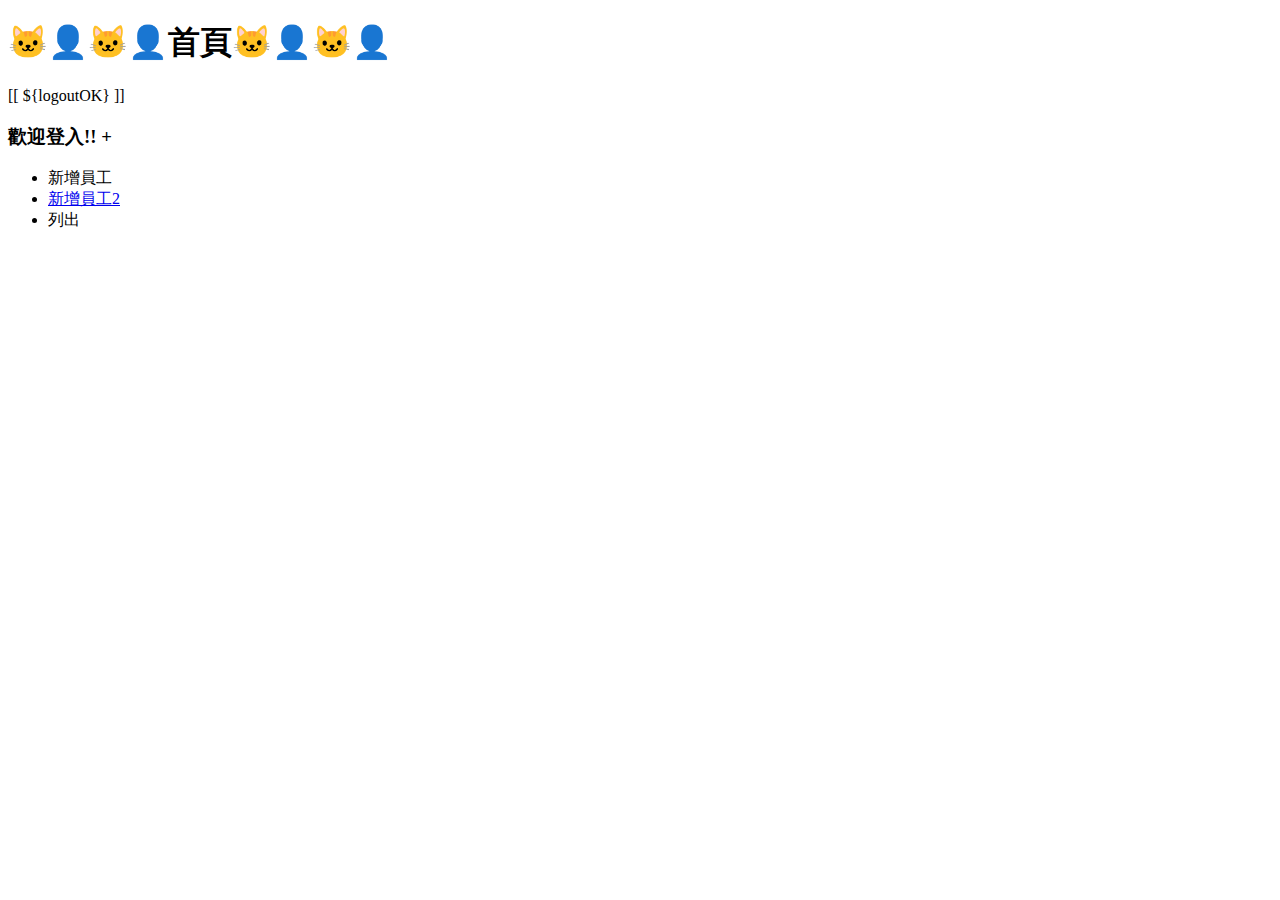
<file: src/main/resources/templates/index.html>
<!DOCTYPE html>
<html xmlns:th="https://www.thymeleaf.org/">
<head>
  <meta charset="UTF-8">
  <title>首頁</title>
</head>
<body>
<!-- boostrap送的可以調整的排版 -->
<div class="container">
  <h1>🐱‍👤🐱‍👤首頁🐱‍👤🐱‍👤</h1>
  <div>[[ ${logoutOK} ]]</div>

  <h3 th:if="${session.loginUserId}">歡迎登入!! + <span th:text=${session.loginUsername}></span></h3>

  <ul>
    <!-- 必須要用URL表示式，連結想轉向的網頁Controller，在a標籤中寫th:href="@{路徑}"，這樣context-path路徑改變才會沒差 -->
    <!-- 等於JSP內呼叫contextPath {pageContext.request.contextPath} -->
    <li><a th:href="@{/employee/add}">新增員工</a></li>
    <li><a href="/employee/add">新增員工2</a></li>
    <li><a th:href="@{/orders/showAllOrders}">列出</a></li>

  </ul>

</div>

</body>
</html>
</file>
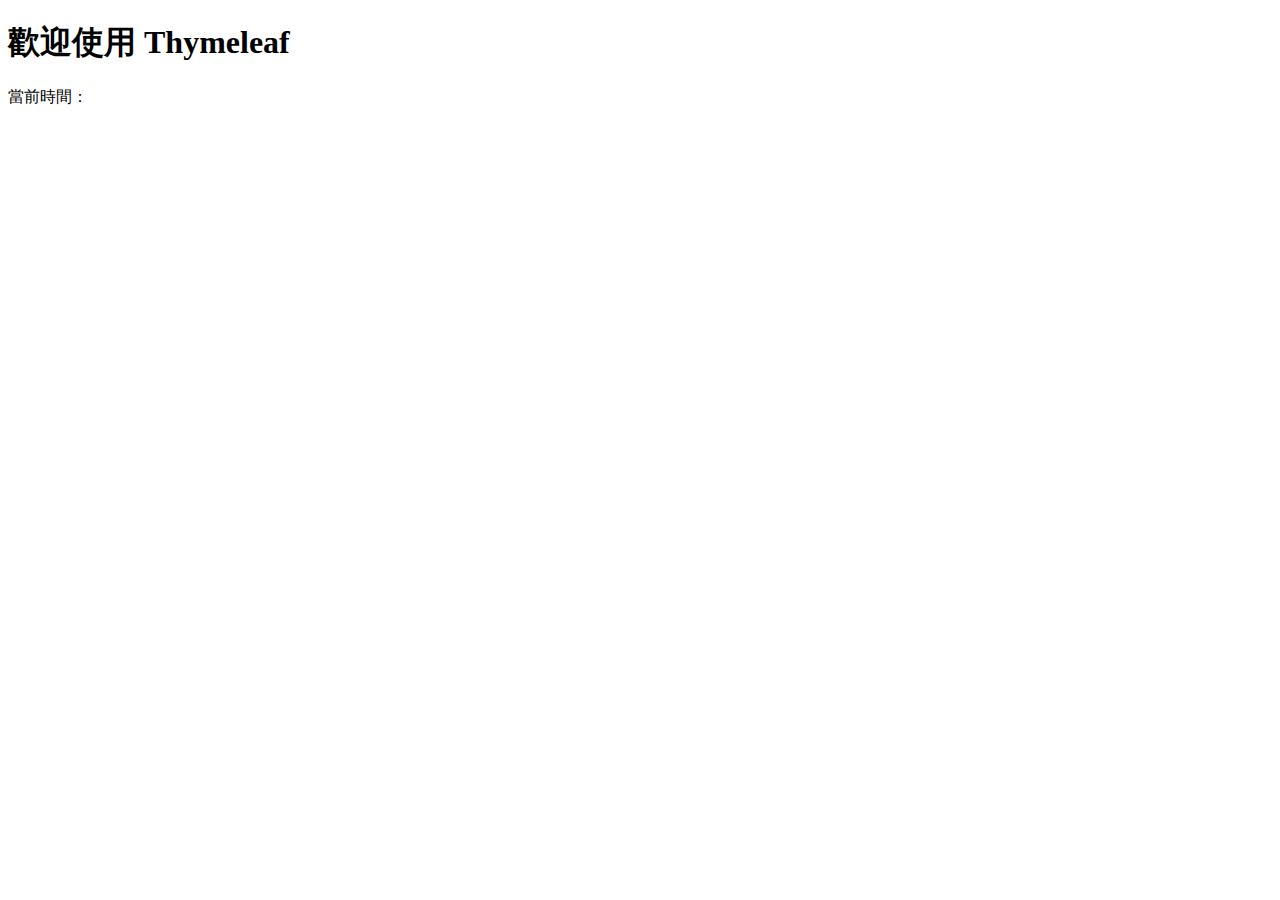
<file: src/main/resources/templates/test.html>
<!DOCTYPE html>
<html lang="en" xmlns:th="http://www.thymeleaf.org">
<head>
    <meta charset="UTF-8">
    <title>Thymeleaf 測試</title>
</head>
<body>
<h1>歡迎使用 Thymeleaf</h1>
<p>當前時間：<span th:text="${#dates.format(#dates.createNow(), 'yyyy-MM-dd HH:mm:ss')}"></span></p>
</body>
</html>
</file>
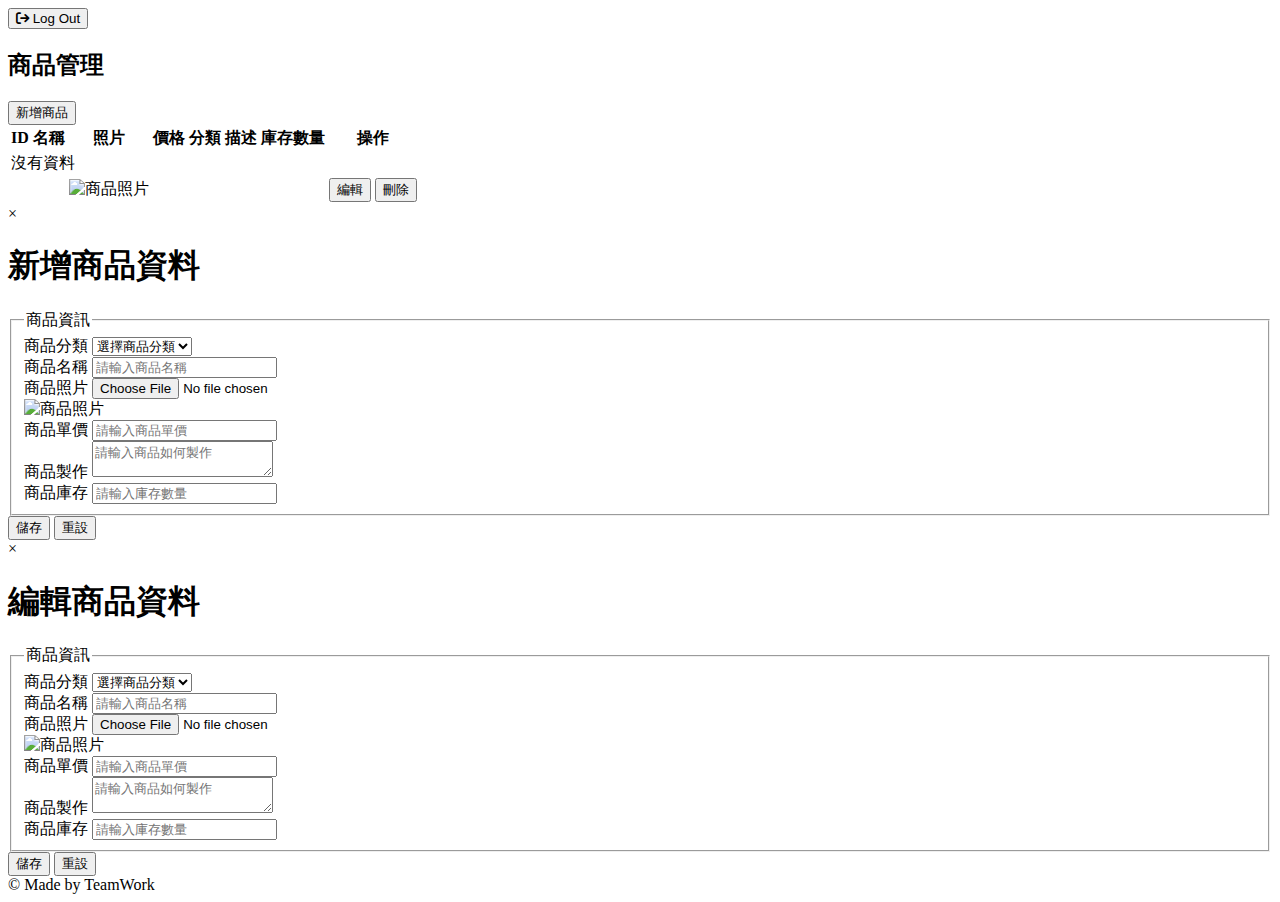
<file: src/main/resources/templates/Bistro/showAllMenuView.html>
<!DOCTYPE html>
<html xmlns:th="https://www.thymeleaf.org/">
<head>
<meta charset="UTF-8">
<title>商品管理 - DINEEASE餐廳管理系統</title>
<link rel="icon" th:href="@{/images/favicon.ico}" />

<link rel="preconnect" href="https://fonts.googleapis.com" />
<link rel="preconnect" href="https://fonts.gstatic.com" crossorigin />
<link
	href="https://fonts.googleapis.com/css2?family=Noto+Sans+TC:wght@100..900&display=swap"
	rel="stylesheet" />

<link rel="stylesheet"
	href="https://cdnjs.cloudflare.com/ajax/libs/font-awesome/6.0.0-beta3/css/all.min.css" />

<link rel="stylesheet"
	href="https://cdn.datatables.net/2.1.8/css/dataTables.dataTables.css" />

<link rel="stylesheet" th:href="@{/css/demo.css}" />

</head>
<body>

	<script th:src="@{/jquery/jquery-3.7.1.js}"></script>
	<script src="https://cdn.datatables.net/2.1.8/js/dataTables.js"></script>

	<div id="page">

		<div th:replace="~{layout/nav.html}"></div>



		<div id="right">
			<header>

				<button id="logout">
					<i class="fa-solid fa-arrow-right-from-bracket"></i> Log Out
				</button>



			</header>



			<main>
				<h2>商品管理</h2>
				<section id="workspace">
					<div>
						<button type="submit" class="dataButton" id="addData">
							新增商品</button>
					</div>
				</section>

				<section>
					<div>
						<table id="table" class="display ">
							<thead>
								<tr>
									<th>ID</th>
									<th>名稱</th>
									<th>照片</th>
									<th>價格</th>
									<th>分類</th>
									<th>描述</th>
									<th>庫存數量</th>
									<th>操作</th>
								</tr>
							</thead>

							<tbody>




								<th:block th:each="menu:${allMenu}">

									<tr th:if="${#lists.isEmpty(allMenu)}">
										<td colspan="8">沒有資料</td>
									</tr>
									<tr class="fade-out">

										<td th:text="${menu.menuId}"></td>
										<td th:text="${menu.productName}"></td>
										<td><img th:src="@{/Bistro/download(id=${menu.menuId})}"
											alt="商品照片" width="100"></td>
										<td th:text="${menu.productPrice}"></td>
										<td th:text="${menu.productCategory}"></td>
										<td th:text="${menu.productDescribe}"></td>
										<td th:text="${menu.productCount}"></td>

										<td>
											<button type="button" id="edit"
												th:onclick="openEditModal({
        										menuId: [[${menu.menuId}]], 
        										productCategory: [[${menu.productCategory}]], 
        										productImage:[[${menu.productImg}]],
        										productName: [[${menu.productName}]],
        										productPrice: [[${menu.productPrice}]],
       											productDescribe: [[${menu.productDescribe}]],
       											productImgUrl: [[${menu.productImgUrl}]],
       											productCount: [[${menu.productCount}]]
    										})">編輯</button>


											<form th:action="@{/Bistro/deleteMenu(menuId=${menu.menuId})}"
												method="post" style="display: inline;">
												<input type="hidden" name="menuId" th:value="${menu.menuId}">
												<button type="submit" id="delete"
													onclick="return confirm('確定要刪除嗎？');">刪除</button>
											</form>
										</td>
									</tr>
								</th:block>


							</tbody>
						</table>
					</div>
				</section>
			</main>

			<!-- -------------------------跳出表單 新增商品------------------------ -->
			<div id="addEventModal" class="modal">
				<div class="modal-content">
					<span class="close">&times;</span>
					<h1>新增商品資料</h1>
					<form th:action="@{/Bistro/postMenu} " method="post"
						enctype="multipart/form-data" id="dataForm">
						<fieldset>
							<!-- 區域1 -->

							<legend>商品資訊</legend>

							<div class="question">
								<label for="productCategory" class="title">商品分類</label> <select
									id="productCategory" name="productCategory" required
									aria-required="true">
									<option value="0" selected>選擇商品分類</option>
									<option value="主菜">主菜</option>
									<option value="沙拉">沙拉</option>
									<option value="飲料">飲料</option>
									<option value="小吃">小吃</option>
									<option value="甜點">甜點</option>
								</select>
							</div>
							
							<div class="question">
								<label for="productName" class="title">商品名稱</label> <input
									type="text" id="productName" name="productName" value=""
									placeholder="請輸入商品名稱" required aria-required="true" />
							</div>

							<div class="question">
								<label for="productImage" class="title">商品照片</label> <input
									type="file" id="productImage" name="productImage" required
									aria-required="true" accept="image/*" onchange="previewImage(event)"/>
							</div>
							
							<img id="preview" alt="商品照片" width="200" class="question">


							<div class="question">
								<label for="productPrice" class="title">商品單價</label> <input
									type="number" id="productPrice" name="productPrice" value=""
									placeholder="請輸入商品單價" required aria-required="true" min="0" />
							</div>

							<div class="question">
								<label for="productDescribe" class="title">商品製作</label>
								<textarea name="productDescribe" placeholder="請輸入商品如何製作"
									required aria-required="true" id="productDescribe"></textarea>
							</div>
							
							
							<div class="question">
								<label for="productCount" class="title">商品庫存</label> <input
									type="number" id="productCount" name="productCount" value=""
									placeholder="請輸入庫存數量" required aria-required="true" min="0" />
							</div>
						</fieldset>
						<!-- 區域1 -->

						<!---------------------------底下為按鈕區---------------------------------------------- -->
						<div id="buttonbox">
							<button type="submit" id="save" class="formbutton">儲存</button>
							<button type="reset" id="reset" class="formbutton" onclick="resetPreview()">重設</button>
						</div>

					</form>
				</div>
				<!-- modal-content -->

			</div>
			<!-- addEventModal 跳出表單 -->

			<!-- -------------------------跳出表單 新增商品------------------------ -->


			<!-- -------------------------跳出表單 編輯商品------------------------ -->

			<div id="addEventModal2" class="modal">
				<div class="modal-content">
					<span class="close">&times;</span>
					<h1>編輯商品資料</h1>
					<form th:action="@{/Bistro/updateMenuPost}" method="post"
						enctype="multipart/form-data" id="dataForm">
						<fieldset>
							<!-- 區域1 -->
							<legend>商品資訊</legend>

							<label for="menuId2"></label> <input type="hidden" name="menuId"
								id="menuId2" readonly>
							<div class="question">
								<label for="productCategory2" class="title">商品分類</label> <select
									id="productCategory2" name="productCategory" required
									aria-required="true">
									<option value="0" selected>選擇商品分類</option>
									<option value="主菜">主菜</option>
									<option value="沙拉">沙拉</option>
									<option value="飲料">飲料</option>
									<option value="小吃">小吃</option>
									<option value="甜點">甜點</option>
								</select>
							</div>

							

							<div class="question">
								<label for="productName2" class="title">商品名稱</label> <input
									type="text" id="productName2" name="productName" value=""
									placeholder="請輸入商品名稱" required aria-required="true" />
							</div>
							
							<div class="question">
								<label for="productImage2" class="title">商品照片</label> <input
									type="file" id="productImage2" name="productImage" required
									aria-required="true" accept="image/*" onchange="previewImage(event)">
							</div>
							
							<img id="preview" alt="商品照片" width="200" class="question">
							
							

							<div class="question">
								<label for="productPrice2" class="title">商品單價</label> <input
									type="number" id="productPrice2" name="productPrice" value=""
									placeholder="請輸入商品單價" required aria-required="true" />
							</div>

							<div class="question">
								<label for="productDescribe2" class="title">商品製作</label>
								<textarea name="productDescribe" placeholder="請輸入商品如何製作"
									required aria-required="true" id="productDescribe2"></textarea>
							</div>
							
							<div class="question">
								<label for="productCount2" class="title">商品庫存</label> <input
									type="number" id="productCount2" name="productCount" value=""
									placeholder="請輸入庫存數量" required aria-required="true" min="0" />
							</div>
							
							
						</fieldset>
						<!-- 區域1 -->

						<!---------------------------底下為按鈕區---------------------------------------------- -->
						<div id="buttonbox">
							<button type="submit" id="save" class="formbutton">儲存</button>
							<button type="reset" id="reset" class="formbutton" onclick="resetPreview()">重設</button>
						</div>
					</form>
				</div>
				<!-- modal-content -->
			</div>
			<!-- addEventModal 跳出表單 -->

			<!-- -------------------------跳出表單 編輯商品------------------------ -->



			<footer> &copy; Made by TeamWork </footer>
		</div>
	</div>



	<script>
		

	$("#table").DataTable({
		scrollX : "90%",
		scrollY : "500px",
	})

	
	document.getElementById("addData").addEventListener("click", () => {
    	document.getElementById("addEventModal").style.display = "block";
 	 });

	document.querySelectorAll(".close").forEach(closeButton => {
	    closeButton.addEventListener("click", () => {
	        document.getElementById("addEventModal").style.display = "none";
	        document.getElementById("addEventModal2").style.display = "none";
	    });
	});

      window.onclick = function (event) {
        const modal = document.getElementById("addEventModal");
        const modal2 = document.getElementById("addEventModal2");
        if (event.target == modal || event.target == modal2) {
          document.getElementById("addEventModal").style.display = "none";
          document.getElementById("addEventModal2").style.display = "none";
        }
      };
      
      function openEditModal(menu) {
    	document.getElementById("addEventModal2").style.display = "block";
    	document.getElementById("menuId2").value =menu.menuId;
	   	document.getElementById("productCategory2").value = menu.productCategory;
	   	

	   	

	    document.getElementById("productName2").value = menu.productName;
	    document.getElementById("productPrice2").value = menu.productPrice;
	    document.getElementById("productDescribe2").value = menu.productDescribe;
	    document.getElementById("productCount2").value = menu.productCount;
	    


	    }
	    
	    function previewImage(event) {
        const preview = document.getElementById('preview');
        preview.src = URL.createObjectURL(event.target.files[0]);
        preview.onload = function() {
            URL.revokeObjectURL(preview.src); 
        }
    }
      	
      	function resetPreview() {
        const preview = document.getElementById('preview');
        preview.src = ''; // 清除圖片預覽
    }
	   

	</script>


</body>
</html>
</file>
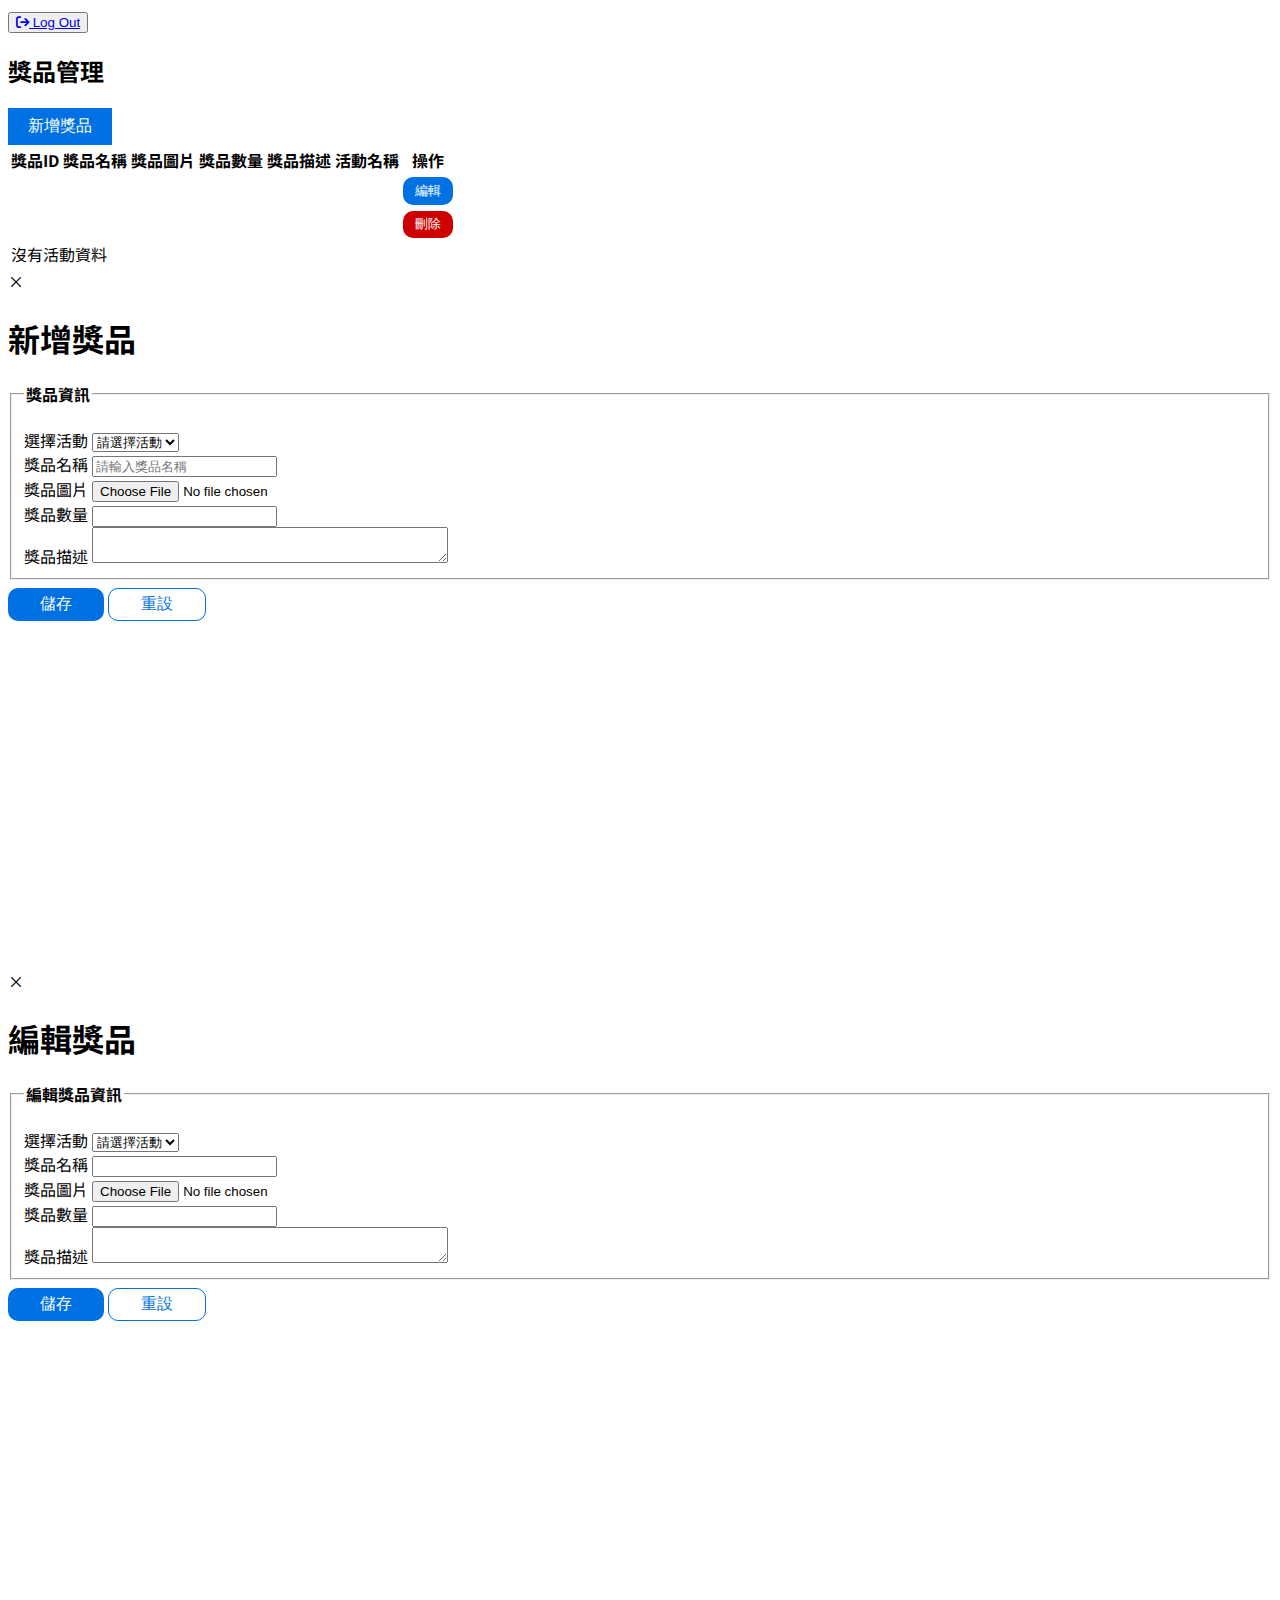
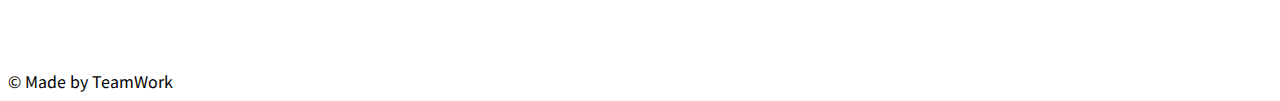
<file: src/main/resources/templates/campaign/campaignPrizesView.html>
<!DOCTYPE html>
<html xmlns:th="http://www.thymeleaf.org/">
<head>
<meta charset="UTF-8" />
<meta name="viewport" content="width=device-width, initial-scale=1.0" />
<title>活動獎品管理 - DINEEASE餐廳管理系統</title>

<link rel="icon" th:href="@{/images/favicon.ico}" />

<link rel="preconnect" href="https://fonts.googleapis.com" />
<link rel="preconnect" href="https://fonts.gstatic.com" crossorigin />
<link
	href="https://fonts.googleapis.com/css2?family=Noto+Sans+TC:wght@100..900&display=swap"
	rel="stylesheet" />

<link rel="stylesheet"
	href="https://cdnjs.cloudflare.com/ajax/libs/font-awesome/6.0.0-beta3/css/all.min.css" />

<link rel="stylesheet"
	href="https://cdn.datatables.net/2.1.8/css/dataTables.dataTables.css" />
<link rel="stylesheet" th:href="@{/styles/demo.css}" />
<style th:inline="css">
body {
	font-family: "Noto Sans TC", sans-serif;
}

#edit, #delete {
	padding: 0.3rem 0.75rem;
	cursor: pointer;
	color: white;
	border: none;
	border-radius: 10px
}

#edit {
	background-color: #0071e3;
	margin-bottom: 0.3rem;
}

#edit:hover {
	background-color: #2894FF;
}

#delete {
	background-color: #CE0000;
}

#delete:hover {
	background-color: #FF5151;
}

#dt-search-0 {
	margin-right: 2rem
}

#dt-search-0:focus {
	outline: none;
}

#addData {
	padding: 0.5rem 1.25rem !important;
	font-size: 1rem !important;
	width: auto;
	height: auto;
	color: white;
	background-color: #0071e3;
	border: none;
	border-radius: 0;
	font-weight: normal;
}

#addData:hover {
	background-color: #2894FF;
}

.modal-content {
	min-width: 700px;
	height: 700px;
	overflow: auto;
}

body .modal .modal-content form textarea {
	width: 350px
}

#save {
	background-color: #0071e3;
	border-radius: 10px;
	color: white;
	width: auto;
	border: none;
	font-size: 1rem;
	padding: 0.4rem 2rem;
}

#save:hover {
	background-color: #2894FF;
}

#reset {
	border-radius: 10px;
	background-color: white;
	color: #0071e3;
	border: 1px solid #0071e3;
	height: auto;
	width: auto;
	font-size: 1rem;
	padding: 0.3rem 2rem;
}

#reset:hover {
	text-decoration: none;
}

#buttonbox {
	margin-top: 0.5rem
}
</style>


</head>

<body>
	<!-- DataTable Scripts -->
	<script th:src="@{/jquery/jquery-3.7.1.js}"></script>
	<script src="https://cdn.datatables.net/2.1.8/js/dataTables.js"></script>

	<div id="page">

		<div th:replace="~{layout/navbar}"></div>
		<div id="right">
			<header>

				<button id="logout">
					<a href="#"><i class="fa-solid fa-arrow-right-from-bracket"></i>
						Log Out</a>
				</button>
			</header>

			<main>
				<h2>獎品管理</h2>
				<section id="workspace">
					<div>
						<button type="submit" class="dataButton" id="addData">
							新增獎品</button>
					</div>
				</section>



				<section>
					<div>
						<table id="table" class="display">
							<thead>
								<tr>
									<th>獎品ID</th>
									<th>獎品名稱</th>
									<th>獎品圖片</th>
									<th>獎品數量</th>
									<th>獎品描述</th>
									<th>活動名稱</th>
									<th>操作</th>
								</tr>
							</thead>
							<tbody id="event-list">
								<tr th:each="prize : ${prizeList}">
									<td th:text="${prize.id}"></td>
									<td th:text="${prize.prizeName}"></td>
									<td><img th:if="${prize.prizeImg != null}"
										th:src="@{/images/download(id=${prize.id})}"
										style="max-width: 100px;" /></td>
									<td th:text="${prize.prizeQuantity}"></td>
									<td th:text="${prize.prizeDescription}"></td>
									<td th:text="${prize.campaign.campaignTitle}"></td>
									<td>
										<button type="button" id="edit" th:data-id="${prize.id}"
											th:data-name="${prize.prizeName}"
											th:data-quantity="${prize.prizeQuantity}"
											th:data-description="${prize.prizeDescription}"
											th:data-campaign-id="${prize.campaign.id}"
											onclick="openEditModal(this)">編輯</button>

										<form th:action="@{/Bistro/campaign/prize/delete}"
											method="post">
											<input type="hidden" name="id" th:value="${prize.id}">
											<button type="submit" id="delete"
												onclick="return confirm('確定要刪除嗎？');">刪除</button>
										</form>
									</td>
								</tr>
								<tr th:if="${#lists.isEmpty(prizeList)}">
									<td colspan="8">沒有活動資料</td>
								</tr>
							</tbody>
						</table>
					</div>
				</section>
			</main>


			<div id="addEventModal" class="modal">
				<div class="modal-content">
					<span class="close">&times;</span>
					<h1>新增獎品</h1>
					<form th:action="@{/Bistro/campaign/prize/create}"
						enctype="multipart/form-data" method="post" id="dataForm">
						<fieldset>
							<legend style="margin-bottom: 1rem; font-weight: bold">獎品資訊</legend>

							<div class="question">
								<span class="title">選擇活動</span> <select name="campaignId"
									required>
									<option value="">請選擇活動</option>
									<option th:each="campaign : ${campaigns}"
										th:value="${campaign.id}" th:text="${campaign.campaignTitle}">
									</option>
								</select>
							</div>

							<div class="question">
								<span class="title">獎品名稱</span> <input type="text"
									name="prizeName" placeholder="請輸入獎品名稱" required />
							</div>

							<div class="question">
								<span class="title">獎品圖片</span> <input type="file"
									name="prizeImg" accept="image/*" />
							</div>

							<div class="question">
								<span class="title">獎品數量</span> <input type="number"
									name="prizeQuantity" min="1" required />
							</div>

							<div class="question">
								<span class="title">獎品描述</span>
								<textarea name="prizeDescription" required></textarea>
							</div>
						</fieldset>

						<div id="buttonbox">
							<button type="submit" id="save" class="formbutton">儲存</button>
							<button type="reset" id="reset" class="formbutton">重設</button>
						</div>
					</form>
				</div>
			</div>


			<div id="addEventModal2" class="modal">
				<div class="modal-content">
					<span class="close">&times;</span>
					<h1>編輯獎品</h1>
					<form th:action="@{/Bistro/campaign/prize/update}"
						enctype="multipart/form-data" method="post" id="dataForm">
						<fieldset>
							<legend style="margin-bottom: 1rem; font-weight: bold">編輯獎品資訊</legend>

							<input type="hidden" name="id" id="prizeId">

							<div class="question">
								<span class="title">選擇活動</span> <select name="campaignId"
									id="campaignSelect" required>
									<option value="">請選擇活動</option>
									<option th:each="campaign : ${campaigns}"
										th:value="${campaign.id}" th:text="${campaign.campaignTitle}">
									</option>
								</select>
							</div>

							<div class="question">
								<span class="title">獎品名稱</span> <input type="text"
									id="prizeName" name="prizeName" required />
							</div>

							<div class="question">
									 <span class="title">獎品圖片</span> <input
									type="file" name="prizeImg" accept="image/*" />
							</div>

							<div class="question">
								<span class="title">獎品數量</span> <input type="number"
									id="prizeQuantity" name="prizeQuantity" min="1" required />
							</div>

							<div class="question">
								<span class="title">獎品描述</span>
								<textarea id="prizeDescription" name="prizeDescription" required></textarea>
							</div>
						</fieldset>

						<div id="buttonbox">
							<button type="submit" id="save" class="formbutton">儲存</button>
							<button type="reset" id="reset" class="formbutton">重設</button>
						</div>
					</form>
				</div>
			</div>

			<footer> &copy; Made by TeamWork </footer>
		</div>
	</div>



	<script>
		$("#table").DataTable({
			scrollX : "90%",
			scrollY : "500px",
			
		})		
		
		
		// jquery寫法 end
		
		document.getElementById("addData").addEventListener("click", () => {
        	document.getElementById("addEventModal").style.display = "block";
     	 });

		document.querySelectorAll(".close").forEach(closeButton => {
		    closeButton.addEventListener("click", () => {
		        document.getElementById("addEventModal").style.display = "none";
		        document.getElementById("addEventModal2").style.display = "none";
		    });
		});

	      window.onclick = function (event) {
	        const modal = document.getElementById("addEventModal");
	        const modal2 = document.getElementById("addEventModal2");
	        if (event.target == modal || event.target == modal2) {
	          document.getElementById("addEventModal").style.display = "none";
	          document.getElementById("addEventModal2").style.display = "none";
	        }
	      };
	      
	      function openEditModal(button) {
		    document.getElementById("addEventModal2").style.display = "block";
		    
		    // 從 data 屬性獲取數據
		    document.getElementById("prizeId").value = button.dataset.id;
		    document.getElementById("prizeName").value = button.dataset.name;
		    document.getElementById("prizeQuantity").value = button.dataset.quantity;
		    document.getElementById("prizeDescription").value = button.dataset.description;
		    document.getElementById("campaignSelect").value = button.dataset.campaignId;
		}      
	      
      
      
	</script>
</body>
</html>
</file>
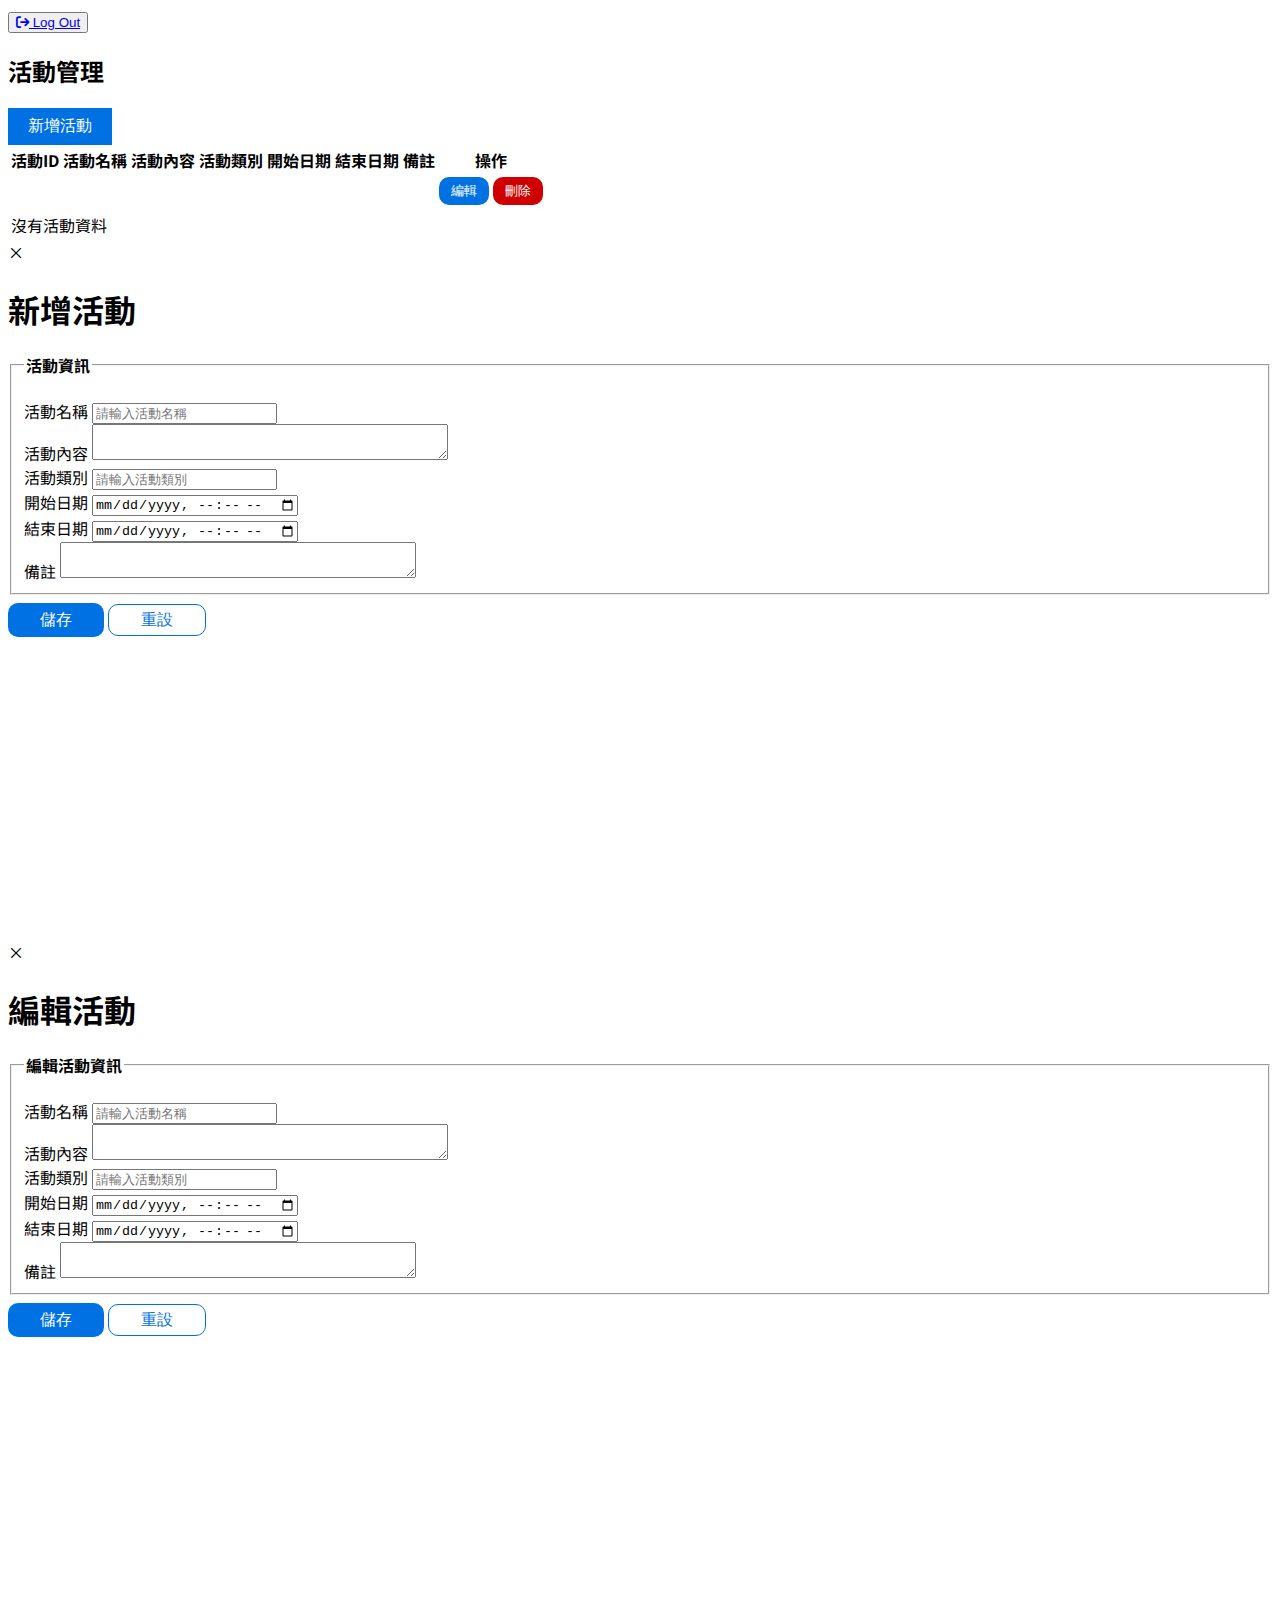
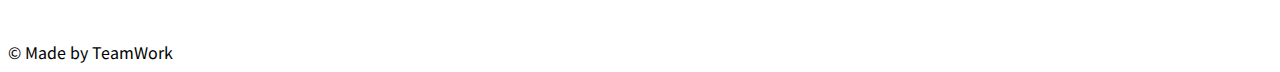
<file: src/main/resources/templates/campaign/campaignView.html>
<!DOCTYPE html>
<html xmlns:th="http://www.thymeleaf.org/">
<head>
<meta charset="UTF-8" />
<meta name="viewport" content="width=device-width, initial-scale=1.0" />
<title>活動管理 - DINEEASE餐廳管理系統</title>

<link rel="icon" th:href="@{/images/favicon.ico}" />

<link rel="preconnect" href="https://fonts.googleapis.com" />
<link rel="preconnect" href="https://fonts.gstatic.com" crossorigin />
<link
	href="https://fonts.googleapis.com/css2?family=Noto+Sans+TC:wght@100..900&display=swap"
	rel="stylesheet" />

<link rel="stylesheet"
	href="https://cdnjs.cloudflare.com/ajax/libs/font-awesome/6.0.0-beta3/css/all.min.css" />

<link rel="stylesheet"
	href="https://cdn.datatables.net/2.1.8/css/dataTables.dataTables.css" />
<link rel="stylesheet" th:href="@{/css/demo.css}" />
<style th:inline="css">
body {
	font-family: "Noto Sans TC", sans-serif;
}

#edit, #delete {
	padding: 0.3rem 0.75rem;
	cursor: pointer;
	color: white;
	border: none;
	border-radius: 10px
}

#edit {
	background-color: #0071e3;
	margin-bottom: 0.3rem;
}

#edit:hover {
	background-color: #2894FF;
}

#delete {
	background-color: #CE0000;
}

#delete:hover {
	background-color: #FF5151;
}

#dt-search-0 {
	margin-right: 2rem
}

#dt-search-0:focus {
	outline: none;
}

#addData {
	padding: 0.5rem 1.25rem !important;
	font-size: 1rem !important;
	width: auto;
	height: auto;
	color: white;
	background-color: #0071e3;
	border: none;
	border-radius: 0;
	font-weight: normal;
}

#addData:hover {
	background-color: #2894FF;
}

.modal-content {
	min-width: 700px;
	height: 700px;
	overflow: auto;
}

body .modal .modal-content form textarea {
	width: 350px
}

#save {
	background-color: #0071e3;
	border-radius: 10px;
	color: white;
	width: auto;
	border: none;
	font-size: 1rem;
	padding: 0.4rem 2rem;
}

#save:hover {
	background-color: #2894FF;
}

#reset {
	border-radius: 10px;
	background-color: white;
	color: #0071e3;
	border: 1px solid #0071e3;
	height: auto;
	width: auto;
	font-size: 1rem;
	padding: 0.3rem 2rem;
}

#reset:hover {
	text-decoration: none;
}

#buttonbox {
	margin-top: 0.5rem
}
</style>


</head>

<body>
	<!-- DataTable Scripts -->
	<script th:src="@{/jquery/jquery-3.7.1.js}"></script>
	<script src="https://cdn.datatables.net/2.1.8/js/dataTables.js"></script>

	<div id="page">

		<div th:replace="~{layout/navbar}"></div>
		<div id="right">
			<header>

				<button id="logout">
					<a href="#"><i class="fa-solid fa-arrow-right-from-bracket"></i>
						Log Out</a>
				</button>
			</header>

			<main>
				<h2>活動管理</h2>
				<section id="workspace">
					<div>
						<button type="submit" class="dataButton" id="addData">
							新增活動</button>
					</div>
				</section>



				<section>
					<div>
						<!--套件功能 class="display" 務必保留 如果資料需要跳行顯示可刪除nowrap-->
						<table id="table" class="display">
							<thead>
								<tr>
									<th>活動ID</th>
									<th>活動名稱</th>
									<th>活動內容</th>
									<th>活動類別</th>
									<th>開始日期</th>
									<th>結束日期</th>
									<th>備註</th>
									<th>操作</th>
								</tr>
							</thead>
							<tbody id="event-list">
								<tr th:each="campaign : ${allCampaign}">
									<td th:text="${campaign.id}"></td>
									<td th:text="${campaign.campaignTitle}"></td>
									<td th:text="${campaign.campaignDescription}"></td>
									<td th:text="${campaign.campaignType}"></td>
									<td th:text="${campaign.startDate}"></td>
									<td th:text="${campaign.endDate}"></td>
									<td th:text="${campaign.note}"></td>
									<td>
										<button type="button" id="edit" th:data-id="${campaign.id}"
											th:data-title="${campaign.campaignTitle}"
											th:data-description="${campaign.campaignDescription}"
											th:data-type="${campaign.campaignType}"
											th:data-start-date="${#dates.format(campaign.startDate, 'yyyy-MM-dd''T''HH:mm')}"
											th:data-end-date="${#dates.format(campaign.endDate, 'yyyy-MM-dd''T''HH:mm')}"
											th:data-note="${campaign.note}"
											th:data-create-at="${#dates.format(campaign.createdAt, 'yyyy-MM-dd HH:mm:ss')}"
											onclick="openEditModal(this)">編輯</button>

										<form th:action="@{/Bistro/campaign/delete}" method="post"
											style="display: inline;">
											<input type="hidden" name="id" th:value="${campaign.id}">
											<button type="submit" id="delete"
												onclick="return confirm('確定要刪除嗎？');">刪除</button>
										</form>
									</td>
								</tr>
								<tr th:if="${#lists.isEmpty(allCampaign)}">
									<td colspan="8">沒有活動資料</td>
								</tr>
							</tbody>
						</table>
					</div>
				</section>
			</main>

			<!--  新增活動視窗 -->
			<div id="addEventModal" class="modal">
				<div class="modal-content">
					<span class="close">&times;</span>
					<h1>新增活動</h1>
					<form th:action="@{/Bistro/campaign/create}" method="post"
						id="dataForm">
						<fieldset>
							<!-- 區域1 -->

							<legend style="margin-bottom: 1rem; font-weight: bold">
								活動資訊 </legend>

							<div class="question">
								<span class="title">活動名稱</span> <input type="text" id=""
									name="campaignTitle" value="" placeholder="請輸入活動名稱" required
									aria-required="true" />
							</div>

							<div class="question">
								<span class="title">活動內容</span>
								<textarea name="campaignDescription" required></textarea>
							</div>

							<div class="question">
								<span class="title">活動類別</span> <input type="text" id=""
									name="campaignType" value="" placeholder="請輸入活動類別" required
									aria-required="true" />
							</div>

							<div class="question">
								<span class="title">開始日期</span> <input type="datetime-local"
									id="" name="startDate" value="" required aria-required="true" />
							</div>

							<div class="question">
								<span class="title">結束日期</span> <input type="datetime-local"
									id="" name="endDate" value="" required aria-required="true" />
							</div>

							<div class="question">
								<span class="title">備註</span>
								<textarea name="note" required></textarea>
							</div>
						</fieldset>

						<!---------------------------底下為按鈕區---------------------------------------------- -->
						<div id="buttonbox">
							<button type="submit" id="save" class="formbutton">儲存</button>
							<button type="reset" id="reset" class="formbutton">重設</button>
						</div>
					</form>
				</div>
				<!-- modal-content -->
			</div>


			<!--  編輯活動視窗 -->
			<div id="addEventModal2" class="modal">
				<div class="modal-content">
					<span class="close">&times;</span>
					<h1>編輯活動</h1>
					<form th:action="@{/Bistro/campaign/update}" method="post"
						id="dataForm">
						<fieldset>
							<!-- 區域1 -->

							<legend style="margin-bottom: 1rem; font-weight: bold">
								編輯活動資訊 </legend>


							<input type="hidden" name="id" id="campaignId" value="">

							<div class="question">
								<span class="title">活動名稱</span> <input type="text"
									id="campaignTitle" name="campaignTitle" value=""
									placeholder="請輸入活動名稱" required aria-required="true" />
							</div>

							<div class="question">
								<span class="title">活動內容</span>
								<textarea name="campaignDescription" id="campaignDescription"
									required></textarea>
							</div>

							<div class="question">
								<span class="title">活動類別</span> <input type="text"
									id="campaignType" name="campaignType" value=""
									placeholder="請輸入活動類別" required aria-required="true" />
							</div>

							<div class="question">
								<span class="title">開始日期</span> <input type="datetime-local"
									id="campaignStartDate" name="startDate" value="" required
									aria-required="true" />
							</div>

							<div class="question">
								<span class="title">結束日期</span> <input type="datetime-local"
									id="campaignEndDate" name="endDate" value="" required
									aria-required="true" />
							</div>

							<div class="question">
								<span class="title">備註</span>
								<textarea name="note" id="note" required></textarea>
							</div>

							<input type="hidden" name="createdAt" id="createAt" value="">
						</fieldset>

						<!---------------------------底下為按鈕區---------------------------------------------- -->
						<div id="buttonbox">
							<button type="submit" id="save" class="formbutton">儲存</button>
							<button type="reset" id="reset" class="formbutton">重設</button>
						</div>
					</form>
				</div>
				<!-- modal-content -->
			</div>

			<footer> &copy; Made by TeamWork </footer>
		</div>
	</div>



	<script>
		$("#table").DataTable({
			scrollX : "90%",
			scrollY : "500px",
			
		})		
		
		
		// jquery寫法 end
		
		document.getElementById("addData").addEventListener("click", () => {
        	document.getElementById("addEventModal").style.display = "block";
     	 });

		document.querySelectorAll(".close").forEach(closeButton => {
		    closeButton.addEventListener("click", () => {
		        document.getElementById("addEventModal").style.display = "none";
		        document.getElementById("addEventModal2").style.display = "none";
		    });
		});

	      window.onclick = function (event) {
	        const modal = document.getElementById("addEventModal");
	        const modal2 = document.getElementById("addEventModal2");
	        if (event.target == modal || event.target == modal2) {
	          document.getElementById("addEventModal").style.display = "none";
	          document.getElementById("addEventModal2").style.display = "none";
	        }
	      };
	      
	      function openEditModal(button) {
			    document.getElementById("addEventModal2").style.display = "block";
			    
			    document.getElementById("campaignId").value = button.dataset.id;
			    document.getElementById("campaignTitle").value = button.dataset.title;
			    document.getElementById("campaignDescription").value = button.dataset.description;
			    document.getElementById("campaignType").value = button.dataset.type;
			    document.getElementById("campaignStartDate").value = button.dataset.startDate;
			    document.getElementById("campaignEndDate").value = button.dataset.endDate;
			    document.getElementById("note").value = button.dataset.note;
			    document.getElementById("createdAt").value = button.dataset.createdAt;
			}	      
	      
      
      
	</script>
</body>
</html>
</file>
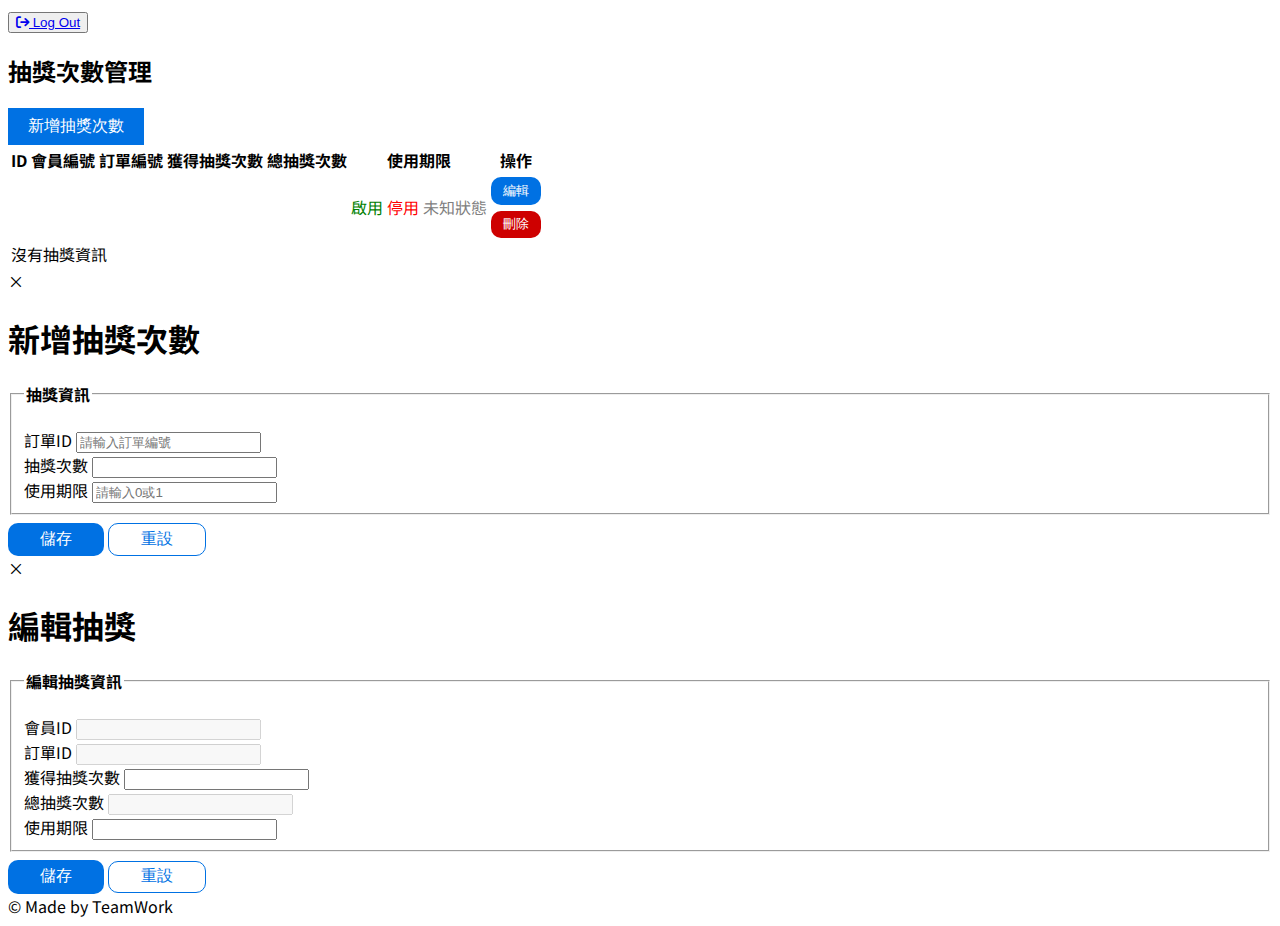
<file: src/main/resources/templates/campaign/lotteryChanceView.html>
<!DOCTYPE html>
<html xmlns:th="http://www.thymeleaf.org/">
<head>
<meta charset="UTF-8" />
<meta name="viewport" content="width=device-width, initial-scale=1.0" />
<title>抽獎次數管理 - DINEEASE餐廳管理系統</title>

<link rel="icon" th:href="@{/images/favicon.ico}" />

<link rel="preconnect" href="https://fonts.googleapis.com" />
<link rel="preconnect" href="https://fonts.gstatic.com" crossorigin />
<link
	href="https://fonts.googleapis.com/css2?family=Noto+Sans+TC:wght@100..900&display=swap"
	rel="stylesheet" />

<link rel="stylesheet"
	href="https://cdnjs.cloudflare.com/ajax/libs/font-awesome/6.0.0-beta3/css/all.min.css" />

<link rel="stylesheet"
	href="https://cdn.datatables.net/2.1.8/css/dataTables.dataTables.css" />
<link rel="stylesheet" th:href="@{/css/demo.css}" />
<style th:inline="css">
body {
	font-family: "Noto Sans TC", sans-serif;
}

#edit, #delete {
	padding: 0.3rem 0.75rem;
	cursor: pointer;
	color: white;
	border: none;
	border-radius: 10px
}

#edit {
	background-color: #0071e3;
	margin-bottom: 0.3rem;
}

#edit:hover {
	background-color: #2894FF;
}

#delete {
	background-color: #CE0000;
}

#delete:hover {
	background-color: #FF5151;
}

#dt-search-0 {
	margin-right: 2rem
}

#dt-search-0:focus {
	outline: none;
}

#addData {
	padding: 0.5rem 1.25rem !important;
	font-size: 1rem !important;
	width: auto;
	height: auto;
	color: white;
	background-color: #0071e3;
	border: none;
	border-radius: 0;
	font-weight: normal;
}

#addData:hover {
	background-color: #2894FF;
}

.modal-content {
	min-width: 400px;
	overflow: auto;
}

body .modal .modal-content form textarea {
	width: 350px
}

#save {
	background-color: #0071e3;
	border-radius: 10px;
	color: white;
	width: auto;
	border: none;
	font-size: 1rem;
	padding: 0.4rem 2rem;
}

#save:hover {
	background-color: #2894FF;
}

#reset {
	border-radius: 10px;
	background-color: white;
	color: #0071e3;
	border: 1px solid #0071e3;
	height: auto;
	width: auto;
	font-size: 1rem;
	padding: 0.3rem 2rem;
}

#reset:hover {
	text-decoration: none;
}

#buttonbox {
	margin-top: 0.5rem
}
</style>


</head>

<body>
	<!-- DataTable Scripts -->
	<script th:src="@{/jquery/jquery-3.7.1.js}"></script>
	<script src="https://cdn.datatables.net/2.1.8/js/dataTables.js"></script>

	<div id="page">

		<div th:replace="~{layout/navbar}"></div>
		<div id="right">
			<header>

				<button id="logout">
					<a href="#"><i class="fa-solid fa-arrow-right-from-bracket"></i>
						Log Out</a>
				</button>
			</header>

			<main>
				<h2>抽獎次數管理</h2>
				<section id="workspace">
					<div>
						<button type="submit" class="dataButton" id="addData">
							新增抽獎次數</button>
					</div>
				</section>



				<section>
					<div>
						<table id="table" class="display">
							<thead>
								<tr>
									<th>ID</th>
									<th>會員編號</th>
									<th>訂單編號</th>
									<th>獲得抽獎次數</th>
									<th>總抽獎次數</th>
									<th>使用期限</th>
									<th>操作</th>
								</tr>
							</thead>
							<tbody id="event-list">
								<tr th:each="result : ${lotteryChances}">
									<td th:text="${result[0]}"></td>
									<td th:text="${result[1] != null ? result[1] : '非會員'}" th:style="${result[1] == null ? 'color: blue;' : ''}"></td>
									<td th:text="${result[2]}"></td>
									<td th:text="${result[3]}"></td>
									<td th:text="${result[4]}"></td>
									<td><span th:if="${result[5] == '1'}" style="color: green">啟用</span>
										<span th:if="${result[5] == '0'}" style="color: red">停用</span>
										<span th:if="${result[5] != '0' and result[5] != '1'}"
										style="color: gray;">未知狀態</span></td>
									<td>
										<button type="button" id="edit" th:data-id="${result[0]}"
											th:data-members-id="${result[1]}"
											th:data-orders-id="${result[2]}"
											th:data-lottery-chance="${result[3]}"
											th:data-total-chance="${result[4]}"
											th:data-status="${result[5]}" onclick="openEditModal(this)">編輯</button>

										<form th:action="@{/Bistro/campaign/chance/delete}"
											method="post">
											<input type="hidden" name="id" th:value="${result[0]}">
											<button type="submit" id="delete"
												onclick="return confirm('確定要刪除嗎？');">刪除</button>
										</form>
									</td>
								</tr>
								<tr th:if="${#lists.isEmpty(lotteryChances)}">
									<td colspan="8">沒有抽獎資訊</td>
								</tr>
							</tbody>
						</table>
					</div>
				</section>
			</main>


			<div id="addEventModal" class="modal">
				<div class="modal-content">
					<span class="close">&times;</span>
					<h1>新增抽獎次數</h1>
					<form th:action="@{/Bistro/campaign/chance/create}"
						enctype="multipart/form-data" method="post" id="dataForm">
						<fieldset>
							<legend style="margin-bottom: 1rem; font-weight: bold">抽獎資訊</legend>


							<div class="question">
								<span class="title">訂單ID</span> <input type="number"
									name="ordersId" placeholder="請輸入訂單編號" required />
							</div>

							<div class="question">
								<span class="title">抽獎次數</span> <input type="number"
									name="lotteryChance" required />
							</div>

							<div class="question">
								<span class="title">使用期限</span> <input type="text" 
								name="status" placeholder="請輸入0或1" required pattern="^[01]$" title="請輸入0或1" />
							</div>
						</fieldset>

						<div id="buttonbox">
							<button type="submit" id="save" class="formbutton">儲存</button>
							<button type="reset" id="reset" class="formbutton">重設</button>
						</div>
					</form>
				</div>
			</div>


			<div id="addEventModal2" class="modal">
				<div class="modal-content">
					<span class="close">&times;</span>
					<h1>編輯抽獎</h1>
					<form th:action="@{/Bistro/campaign/chance/update}"
						enctype="multipart/form-data" method="post" id="dataForm">
						<fieldset>
							<legend style="margin-bottom: 1rem; font-weight: bold">編輯抽獎資訊</legend>


						
								<input type="hidden" name="id"
									id="chanceId">

							<div class="question">
								<span class="title">會員ID</span> <input type="text"
									id="membersId"  disabled="disabled" />
							</div>

							<div class="question">
								<span class="title">訂單ID</span> <input type="text" id="ordersId"
									 disabled="disabled" />
							</div>

							<div class="question">
								<span class="title">獲得抽獎次數</span> <input type="text"
									id="lotteryChance" name="lotteryChance" />
							</div>

							<div class="question">
								<span class="title">總抽獎次數</span> <input type="text"
									id="totalChance" disabled="disabled" />
							</div>

							<div class="question">
								<span class="title">使用期限</span> <input type="text" id="status"
									name="status" />
							</div>
						</fieldset>

						<div id="buttonbox">
							<button type="submit" id="save" class="formbutton">儲存</button>
							<button type="reset" id="reset" class="formbutton">重設</button>
						</div>
					</form>
				</div>
			</div>

			<footer> &copy; Made by TeamWork </footer>
		</div>
	</div>



	<script>
		$("#table").DataTable({
			scrollX : "90%",
			scrollY : "500px",
			
		})		
		
		
		// jquery寫法 end
		
		document.getElementById("addData").addEventListener("click", () => {
        	document.getElementById("addEventModal").style.display = "block";
     	 });

		document.querySelectorAll(".close").forEach(closeButton => {
		    closeButton.addEventListener("click", () => {
		        document.getElementById("addEventModal").style.display = "none";
		        document.getElementById("addEventModal2").style.display = "none";
		    });
		});

	      window.onclick = function (event) {
	        const modal = document.getElementById("addEventModal");
	        const modal2 = document.getElementById("addEventModal2");
	        if (event.target == modal || event.target == modal2) {
	          document.getElementById("addEventModal").style.display = "none";
	          document.getElementById("addEventModal2").style.display = "none";
	        }
	      };
	      
	      function openEditModal(button) {
		    document.getElementById("addEventModal2").style.display = "block";
		    
		    // 從 data 屬性獲取數據
		    document.getElementById("chanceId").value = button.dataset.id;
		    document.getElementById("membersId").value = button.dataset.membersId;
		    document.getElementById("ordersId").value = button.dataset.ordersId;
		    document.getElementById("lotteryChance").value = button.dataset.lotteryChance;
		    document.getElementById("totalChance").value = button.dataset.totalChance;
		    document.getElementById("status").value = button.dataset.status;
		}      
	      
      
	</script>
</body>
</html>
</file>
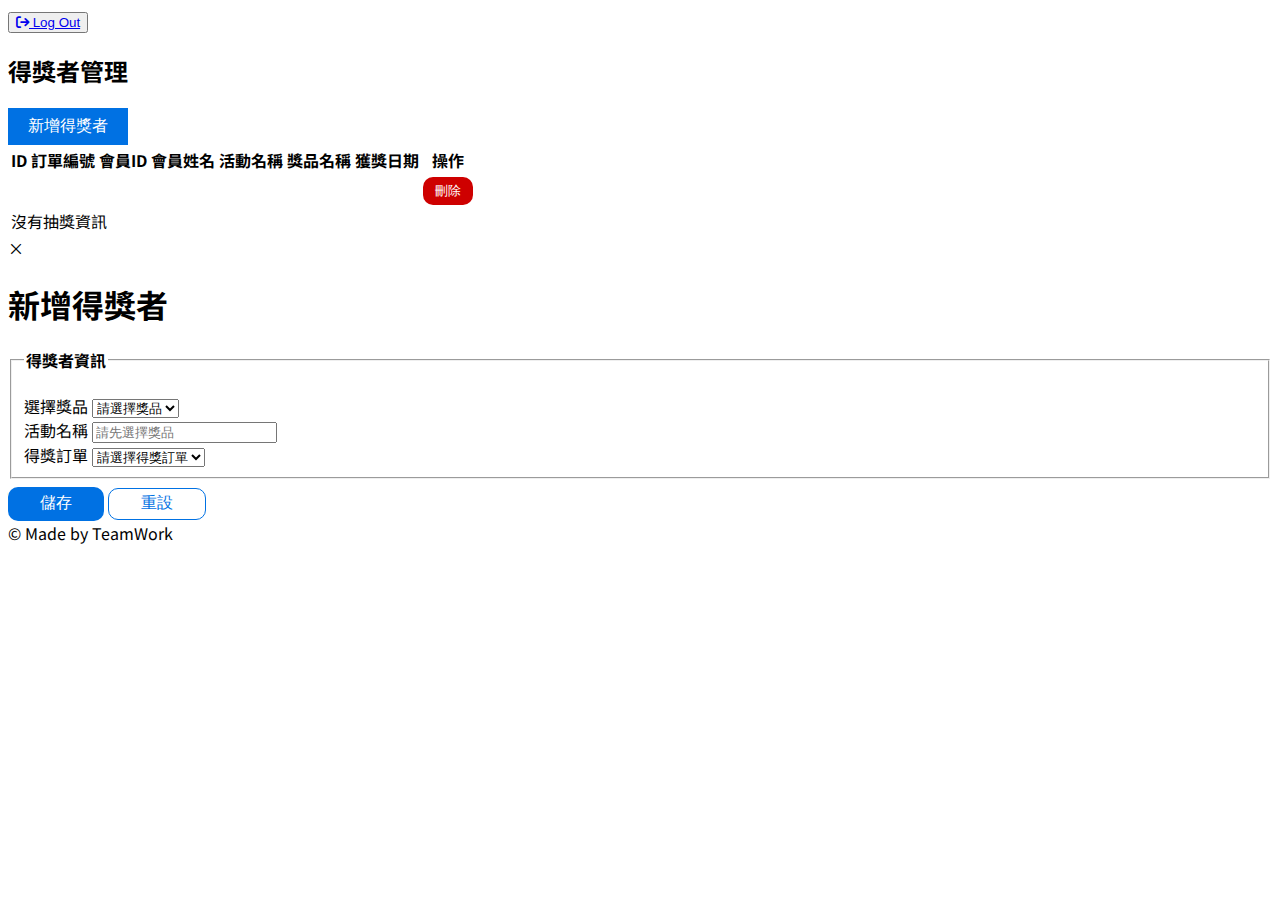
<file: src/main/resources/templates/campaign/lotteryWinnersView.html>
<!DOCTYPE html>
<html xmlns:th="http://www.thymeleaf.org/">
<head>
<meta charset="UTF-8" />
<meta name="viewport" content="width=device-width, initial-scale=1.0" />
<title>抽獎機會管理 - DINEEASE餐廳管理系統</title>

<link rel="icon" th:href="@{/images/favicon.ico}" />

<link rel="preconnect" href="https://fonts.googleapis.com" />
<link rel="preconnect" href="https://fonts.gstatic.com" crossorigin />
<link
	href="https://fonts.googleapis.com/css2?family=Noto+Sans+TC:wght@100..900&display=swap"
	rel="stylesheet" />

<link rel="stylesheet"
	href="https://cdnjs.cloudflare.com/ajax/libs/font-awesome/6.0.0-beta3/css/all.min.css" />

<link rel="stylesheet"
	href="https://cdn.datatables.net/2.1.8/css/dataTables.dataTables.css" />
<link rel="stylesheet" th:href="@{/css/demo.css}" />
<style th:inline="css">
body {
	font-family: "Noto Sans TC", sans-serif;
}

#edit, #delete {
	padding: 0.3rem 0.75rem;
	cursor: pointer;
	color: white;
	border: none;
	border-radius: 10px
}

#edit {
	background-color: #0071e3;
	margin-bottom: 0.3rem;
}

#edit:hover {
	background-color: #2894FF;
}

#delete {
	background-color: #CE0000;
}

#delete:hover {
	background-color: #FF5151;
}

#dt-search-0 {
	margin-right: 2rem
}

#dt-search-0:focus {
	outline: none;
}

#addData {
	padding: 0.5rem 1.25rem !important;
	font-size: 1rem !important;
	width: auto;
	height: auto;
	color: white;
	background-color: #0071e3;
	border: none;
	border-radius: 0;
	font-weight: normal;
}

#addData:hover {
	background-color: #2894FF;
}

.modal-content {
	min-width: 400px;
	overflow: auto;
}

body .modal .modal-content form textarea {
	width: 350px
}

#save {
	background-color: #0071e3;
	border-radius: 10px;
	color: white;
	width: auto;
	border: none;
	font-size: 1rem;
	padding: 0.4rem 2rem;
}

#save:hover {
	background-color: #2894FF;
}

#reset {
	border-radius: 10px;
	background-color: white;
	color: #0071e3;
	border: 1px solid #0071e3;
	height: auto;
	width: auto;
	font-size: 1rem;
	padding: 0.3rem 2rem;
}

#reset:hover {
	text-decoration: none;
}

#buttonbox {
	margin-top: 0.5rem
}
</style>


</head>

<body>
	<!-- DataTable Scripts -->
	<script th:src="@{/jquery/jquery-3.7.1.js}"></script>
	<script src="https://cdn.datatables.net/2.1.8/js/dataTables.js"></script>

	<div id="page">

		<div th:replace="~{layout/navbar}"></div>
		<div id="right">
			<header>

				<button id="logout">
					<a href="#"><i class="fa-solid fa-arrow-right-from-bracket"></i>
						Log Out</a>
				</button>
			</header>

			<main>
				<h2>得獎者管理</h2>
				<section id="workspace">
					<div>
						<button type="submit" class="dataButton" id="addData">
							新增得獎者</button>
					</div>
				</section>



				<section>
					<div>
						<table id="table" class="display">
							<thead>
								<tr>
									<th>ID</th>
									<th>訂單編號</th>
									<th>會員ID</th>
									<th>會員姓名</th>
									<th>活動名稱</th>
									<th>獎品名稱</th>
									<th>獲獎日期</th>
									<th>操作</th>
								</tr>
							</thead>
							<tbody id="event-list">
								<tr th:each="result : ${allWinners}">
									<td th:text="${result[0]}"></td>
									<td th:text="${result[1]}"></td>
									<td th:text="${result[2]}"></td>
									<td th:text="${result[3]}"></td>
									<td th:text="${result[4]}"></td>
									<td th:text="${result[5]}"></td>
									<td th:text="${result[6]}"></td>
									<td>

										<form th:action="@{/Bistro/campaign/winner/delete}"
											method="post">
											<input type="hidden" name="id" th:value="${result[0]}">
											<button type="submit" id="delete"
												onclick="return confirm('確定要刪除嗎？');">刪除</button>
										</form>
									</td>
								</tr>
								<tr th:if="${#lists.isEmpty(allWinners)}">
									<td colspan="8">沒有抽獎資訊</td>
								</tr>
							</tbody>
						</table>
					</div>
				</section>
			</main>


			<div id="addEventModal" class="modal">
				<div class="modal-content">
					<span class="close">&times;</span>
					<h1>新增得獎者</h1>
					<form th:action="@{/Bistro/campaign/winner/create}"
						enctype="multipart/form-data" method="post" id="dataForm">
						<fieldset>
							<legend style="margin-bottom: 1rem; font-weight: bold">得獎者資訊</legend>							

							<div class="question">
							    <span class="title">選擇獎品</span>
							    <select name="prizeId" id="prizeSelect" required>
							        <option value="">請選擇獎品</option>
							        <option 
							            th:each="prize : ${allCampaignPrizes}" 
							            th:value="${prize.id}" 
							            th:data-campaign-id="${prize.campaign.id}" 
							            th:data-campaign-title="${prize.campaign.campaignTitle}" 
							            th:text="${prize.prizeName}">
							        </option>
							    </select>
							</div>
							
							<div class="question">
							    <span class="title">活動名稱</span>
							    <input type="text" id="campaignInput" name="campaignName" readonly placeholder="請先選擇獎品">
							    <input type="hidden" id="campaignIdInput" name="campaignId"> 
							</div>

							<div class="question">
								<span class="title">得獎訂單</span> <select name="chanceId" required>
									<option value="">請選擇得獎訂單</option>
									<option th:each="chance : ${allChance}" th:value="${chance.id}"
										th:text="${chance.orders.ID}"></option>
								</select>
							</div>
						</fieldset>

						<div id="buttonbox">
							<button type="submit" id="save" class="formbutton">儲存</button>
							<button type="reset" id="reset" class="formbutton">重設</button>
						</div>
					</form>
				</div>
			</div>

			<footer> &copy; Made by TeamWork </footer>
		</div>
	</div>



	<script>
		$("#table").DataTable({
			scrollX : "90%",
			scrollY : "500px",
			
		})		
		
		
		// jquery寫法 end
		
		document.getElementById("addData").addEventListener("click", () => {
        	document.getElementById("addEventModal").style.display = "block";
     	 });

		document.querySelectorAll(".close").forEach(closeButton => {
		    closeButton.addEventListener("click", () => {
		        document.getElementById("addEventModal").style.display = "none";
		        document.getElementById("addEventModal2").style.display = "none";
		    });
		});

	      window.onclick = function (event) {
	        const modal = document.getElementById("addEventModal");
	        const modal2 = document.getElementById("addEventModal2");
	        if (event.target == modal || event.target == modal2) {
	          document.getElementById("addEventModal").style.display = "none";
	          document.getElementById("addEventModal2").style.display = "none";
	        }
	      };    
	      
	      document.getElementById('prizeSelect').addEventListener('change', function () {
		    const selectedPrize = this.options[this.selectedIndex]; 
		    const campaignInput = document.getElementById('campaignInput'); 
		    const campaignIdInput = document.getElementById('campaignIdInput'); 
		
		    const campaignTitle = selectedPrize.dataset.campaignTitle || ''; 
		    const campaignId = selectedPrize.dataset.campaignId || ''; 
		
		    if (campaignTitle) {
		        campaignInput.value = campaignTitle; 
		        campaignIdInput.value = campaignId; 
		    } else {
		        campaignInput.value = ''; 
		        campaignIdInput.value = ''; 
		    }
		});
			      
	      
      
	</script>
</body>
</html>
</file>
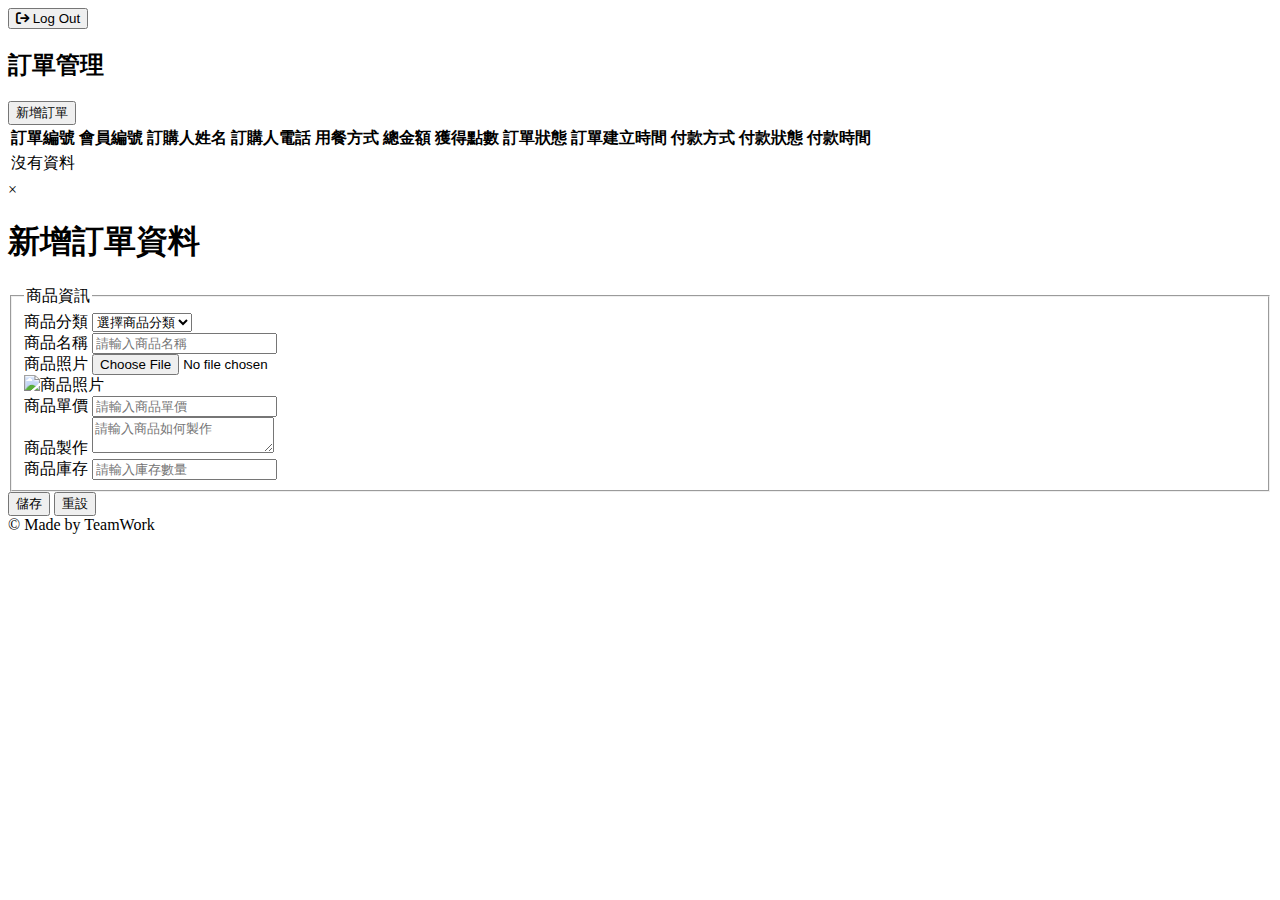
<file: src/main/resources/templates/orders/listOrders.html>
<!DOCTYPE html>
<html xmlns:th="https://www.thymeleaf.org/" lang="en">
<head>
    <meta charset="UTF-8">
    <title>商品管理 - DINEEASE餐廳管理系統</title>
    <link rel="icon" th:href="@{/images/favicon.ico}" />

    <link rel="preconnect" href="https://fonts.googleapis.com" />
    <link rel="preconnect" href="https://fonts.gstatic.com" crossorigin />
    <link
            href="https://fonts.googleapis.com/css2?family=Noto+Sans+TC:wght@100..900&display=swap"
            rel="stylesheet" />

    <link rel="stylesheet"
          href="https://cdnjs.cloudflare.com/ajax/libs/font-awesome/6.0.0-beta3/css/all.min.css" />

    <link rel="stylesheet"
          href="https://cdn.datatables.net/2.1.8/css/dataTables.dataTables.css" />

    <link rel="stylesheet" th:href="@{/css/demo.css}" />

</head>

<body>
    <script th:src="@{/jquery/jquery-3.7.1.js}"></script>
    <script src="https://cdn.datatables.net/2.1.8/js/dataTables.js"></script>
    <div id="page">
        <div id="right">
            <header>
                <button id="logout">
                    <i class="fa-solid fa-arrow-right-from-bracket"></i> Log Out
                </button>
            </header>

            <main>
                <h2>訂單管理</h2>
                    <section id="workspace">
                        <div>
                            <button type="submit" class="dataButton" id="addData">
                                新增訂單</button>
                        </div>
                    </section>

                    <section>
                        <table id="table" class="display ">
                            <thead>
                            <tr>
                                <th>訂單編號</th>
                                <th>會員編號</th>
                                <th>訂購人姓名</th>
                                <th>訂購人電話</th>
                                <th>用餐方式</th>
                                <th>總金額</th>
                                <th>獲得點數</th>
                                <th>訂單狀態</th>
                                <th>訂單建立時間</th>
                                <th>付款方式</th>
                                <th>付款狀態</th>
                                <th>付款時間</th>
                            </tr>
                            </thead>

                            <tbody>
                                <th:block th:each="orders:${listOrders}">
                                    <tr th:if="${#lists.isEmpty(listOrders)}">
                                        <td colspan="8">沒有資料</td>
                                    </tr>
                                    <tr class="fade-out">
                                        <td th:text="${orders.ID}"></td>
                                        <td th:text="${orders.members != null ? orders.members.ID : '非會員'}"></td>
                                        <td th:text="${orders.ordersName}"></td>
                                        <td th:text="${orders.ordersTel}"></td>
                                        <td th:text="${orders.eatStatus}"></td>
                                        <td th:text="${orders.ordersSumPrice}"></td>
                                        <td th:text="${orders.pointGetted}"></td>
                                        <td th:text="${orders.ordersStatus}"></td>
                                        <td th:text="${orders.createdAt}"></td>
                                        <td th:text="${orders.paymentWay}"></td>
                                        <td th:text="${orders.paymentStatus}"></td>
                                        <td th:text="${orders.paymentTime}"></td>
                                    </tr>
                                </th:block>



                            </tbody>

                        </table>

                    </section>

            </main>

            <div id="addEventModal" class="modal">
                <div class="modal-content">
                    <span class="close">&times;</span>
                    <h1>新增訂單資料</h1>
                    <form th:action="@{/Bistro/postMenu} " method="post"
                          enctype="multipart/form-data" id="dataForm">
                        <fieldset>
                            <!-- 區域1 -->

                            <legend>商品資訊</legend>

                            <div class="question">
                                <label for="productCategory" class="title">商品分類</label> <select
                                    id="productCategory" name="productCategory" required
                                    aria-required="true">
                                <option value="0" selected>選擇商品分類</option>
                                <option value="主菜">主菜</option>
                                <option value="沙拉">沙拉</option>
                                <option value="飲料">飲料</option>
                                <option value="小吃">小吃</option>
                                <option value="甜點">甜點</option>
                            </select>
                            </div>

                            <div class="question">
                                <label for="productName" class="title">商品名稱</label> <input
                                    type="text" id="productName" name="productName" value=""
                                    placeholder="請輸入商品名稱" required aria-required="true" />
                            </div>

                            <div class="question">
                                <label for="productImage" class="title">商品照片</label> <input
                                    type="file" id="productImage" name="productImage" required
                                    aria-required="true" accept="image/*" onchange="previewImage(event)"/>
                            </div>

                            <img id="preview" alt="商品照片" width="200" class="question">


                            <div class="question">
                                <label for="productPrice" class="title">商品單價</label> <input
                                    type="number" id="productPrice" name="productPrice" value=""
                                    placeholder="請輸入商品單價" required aria-required="true" min="0" />
                            </div>

                            <div class="question">
                                <label for="productDescribe" class="title">商品製作</label>
                                <textarea name="productDescribe" placeholder="請輸入商品如何製作"
                                          required aria-required="true" id="productDescribe"></textarea>
                            </div>


                            <div class="question">
                                <label for="productCount" class="title">商品庫存</label> <input
                                    type="number" id="productCount" name="productCount" value=""
                                    placeholder="請輸入庫存數量" required aria-required="true" min="0" />
                            </div>
                        </fieldset>
                        <!-- 區域1 -->

                        <!---------------------------底下為按鈕區---------------------------------------------- -->
                        <div id="buttonbox">
                            <button type="submit" id="save" class="formbutton">儲存</button>
                            <button type="reset" id="reset" class="formbutton" onclick="resetPreview()">重設</button>
                        </div>

                    </form>
                </div>
                <!-- modal-content -->

            </div>
            <!-- addEventModal 跳出表單 -->


            <footer> &copy; Made by TeamWork </footer>
        </div>
    </div>

    <script>


        $("#table").DataTable({
            scrollX : "90%",
            scrollY : "500px",
        })


        document.getElementById("addData").addEventListener("click", () => {
            document.getElementById("addEventModal").style.display = "block";
        });

        document.querySelectorAll(".close").forEach(closeButton => {
            closeButton.addEventListener("click", () => {
                document.getElementById("addEventModal").style.display = "none";
                document.getElementById("addEventModal2").style.display = "none";
            });
        });

        window.onclick = function (event) {
            const modal = document.getElementById("addEventModal");
            const modal2 = document.getElementById("addEventModal2");
            if (event.target == modal || event.target == modal2) {
                document.getElementById("addEventModal").style.display = "none";
                document.getElementById("addEventModal2").style.display = "none";
            }
        };

        function openEditModal(menu) {
            document.getElementById("addEventModal2").style.display = "block";
            document.getElementById("menuId2").value =menu.menuId;
            document.getElementById("productCategory2").value = menu.productCategory;




            document.getElementById("productName2").value = menu.productName;
            document.getElementById("productPrice2").value = menu.productPrice;
            document.getElementById("productDescribe2").value = menu.productDescribe;
            document.getElementById("productCount2").value = menu.productCount;



        }

        function previewImage(event) {
            const preview = document.getElementById('preview');
            preview.src = URL.createObjectURL(event.target.files[0]);
            preview.onload = function() {
                URL.revokeObjectURL(preview.src);
            }
        }

        function resetPreview() {
            const preview = document.getElementById('preview');
            preview.src = ''; // 清除圖片預覽
        }


    </script>
</body>
</html>
</file>
